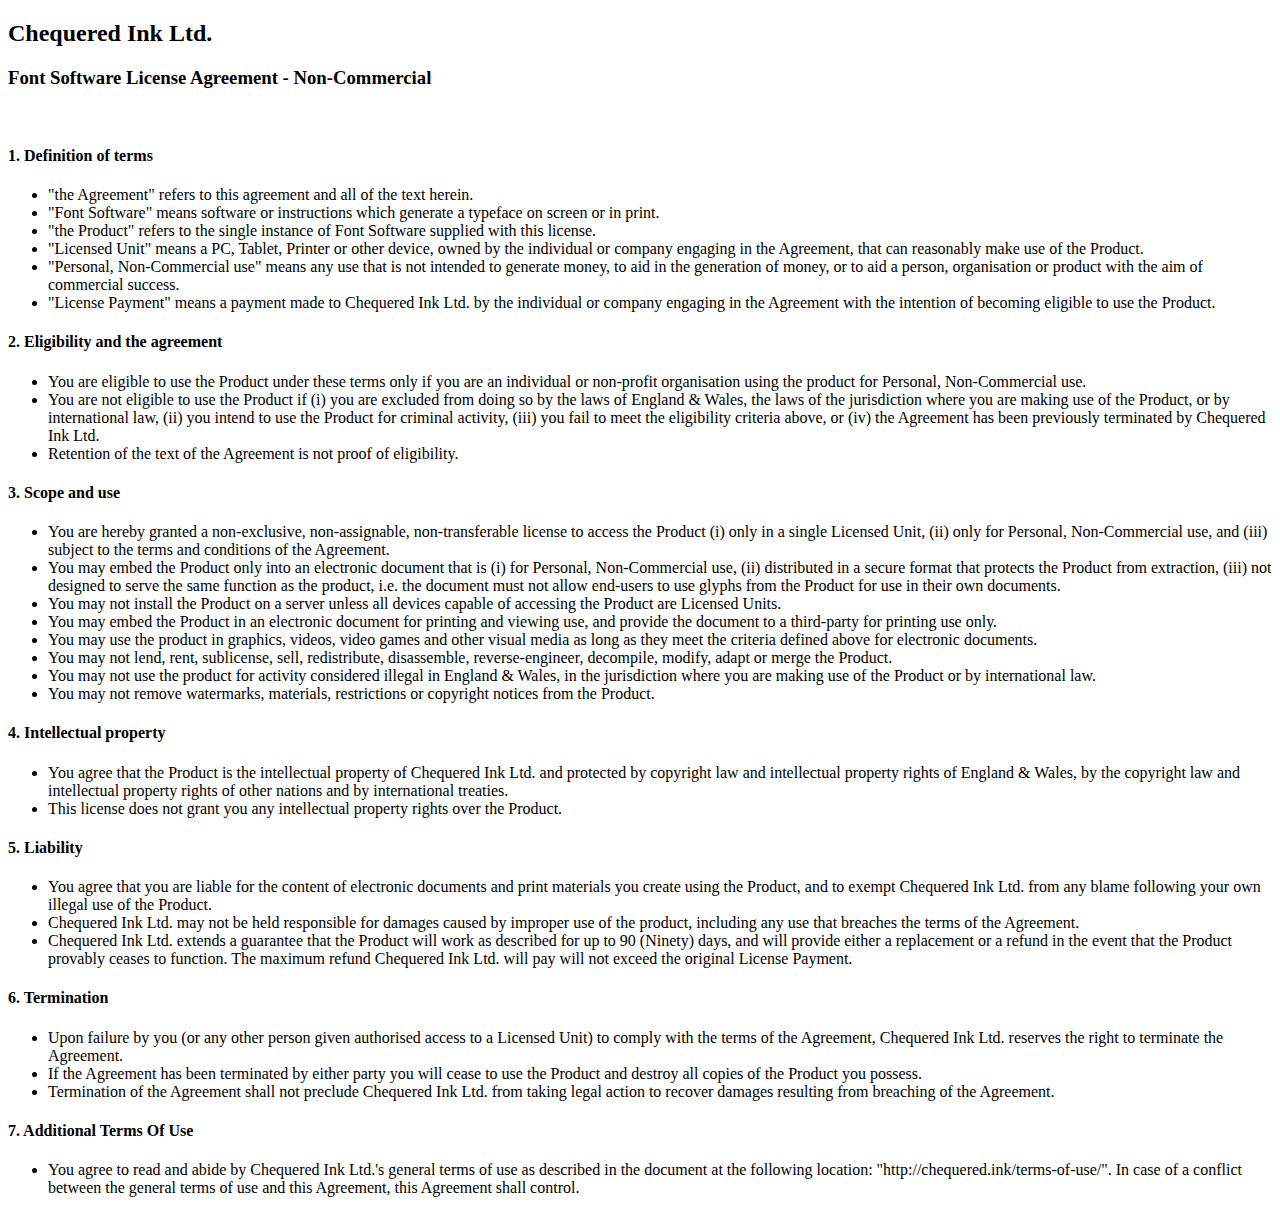
<file: assets/css/fonts/Revamped/FSLA_NonCommercial_License.html>
<!DOCTYPE html>
<html>
<head>
<title>Font Software License Agreement - Non-Commercial</title>
</head>
<body>
<h2>Chequered Ink Ltd.</h2>
<h3>Font Software License Agreement - Non-Commercial</h3><br/>
<h4>1. Definition of terms</h4>
<ul>
<li>"the Agreement" refers to this agreement and all of the text herein.</li>
<li>"Font Software" means software or instructions which generate a typeface on screen or in print.</li>
<li>"the Product" refers to the single instance of Font Software supplied with this license.</li>
<li>"Licensed Unit" means a PC, Tablet, Printer or other device, owned by the individual or company engaging in the Agreement, that can reasonably make use of the Product.</li>
<li>"Personal, Non-Commercial use" means any use that is not intended to generate money, to aid in the generation of money, or to aid a person, organisation or product with the aim of commercial success.</li>
<li>"License Payment" means a payment made to Chequered Ink Ltd. by the individual or company engaging in the Agreement with the intention of becoming eligible to use the Product.</li>
</ul>

<h4>2. Eligibility and the agreement</h4>
<ul>
<li>You are eligible to use the Product under these terms only if you are an individual or non-profit organisation using the product for Personal, Non-Commercial use.</li>
<li>You are not eligible to use the Product if (i) you are excluded from doing so by the laws of England & Wales, the laws of the jurisdiction where you are making use of the Product, or by international law, (ii) you intend to use the Product for criminal activity, (iii) you fail to meet the eligibility criteria above, or (iv) the Agreement has been previously terminated by Chequered Ink Ltd.</li>
<li>Retention of the text of the Agreement is not proof of eligibility.</li>
</ul>

<h4>3. Scope and use</h4>
<ul>
<li>You are hereby granted a non-exclusive, non-assignable, non-transferable license to access the Product (i) only in a single Licensed Unit, (ii) only for Personal, Non-Commercial use, and (iii) subject to the terms and conditions of the Agreement.</li>
<li>You may embed the Product only into an electronic document that is (i) for Personal, Non-Commercial use, (ii) distributed in a secure format that protects the Product from extraction, (iii) not designed to serve the same function as the product, i.e. the document must not allow end-users to use glyphs from the Product for use in their own documents.</li>
<li>You may not install the Product on a server unless all devices capable of accessing the Product are Licensed Units.</li>
<li>You may embed the Product in an electronic document for printing and viewing use, and provide the document to a third-party for printing use only.</li>
<li>You may use the product in graphics, videos, video games and other visual media as long as they meet the criteria defined above for electronic documents.</li>
<li>You may not lend, rent, sublicense, sell, redistribute, disassemble, reverse-engineer, decompile, modify, adapt or merge the Product.</li>
<li>You may not use the product for activity considered illegal in England & Wales, in the jurisdiction where you are making use of the Product or by international law.</li>
<li>You may not remove watermarks, materials, restrictions or copyright notices from the Product.</li>
</ul>

<h4>4. Intellectual property</h4>
<ul>
<li>You agree that the Product is the intellectual property of Chequered Ink Ltd. and protected by copyright law and intellectual property rights of England & Wales, by the copyright law and intellectual property rights of other nations and by international treaties.</li>
<li>This license does not grant you any intellectual property rights over the Product.</li>
</ul>

<h4>5. Liability</h4>
<ul>
<li>You agree that you are liable for the content of electronic documents and print materials you create using the Product, and to exempt Chequered Ink Ltd. from any blame following your own illegal use of the Product.</li>
<li>Chequered Ink Ltd. may not be held responsible for damages caused by improper use of the product, including any use that breaches the terms of the Agreement.</li>
<li>Chequered Ink Ltd. extends a guarantee that the Product will work as described for up to 90 (Ninety) days, and will provide either a replacement or a refund in the event that the Product provably ceases to function. The maximum refund Chequered Ink Ltd. will pay will not exceed the original License Payment.</li>
</ul>

<h4>6. Termination</h4>
<ul>
<li>Upon failure by you (or any other person given authorised access to a Licensed Unit) to comply with the terms of the Agreement, Chequered Ink Ltd. reserves the right to terminate the Agreement.</li>
<li>If the Agreement has been terminated by either party you will cease to use the Product and destroy all copies of the Product you possess.</li>
<li>Termination of the Agreement shall not preclude Chequered Ink Ltd. from taking legal action to recover damages resulting from breaching of the Agreement.</li>
</ul>

<h4>7. Additional Terms Of Use</h4>
<ul>
<li>You agree to read and abide by Chequered Ink Ltd.'s general terms of use as described in the document at the following location: "http://chequered.ink/terms-of-use/". In case of a conflict between the general terms of use and this Agreement, this Agreement shall control.</li>
</ul>
</body>
</html>
</file>
